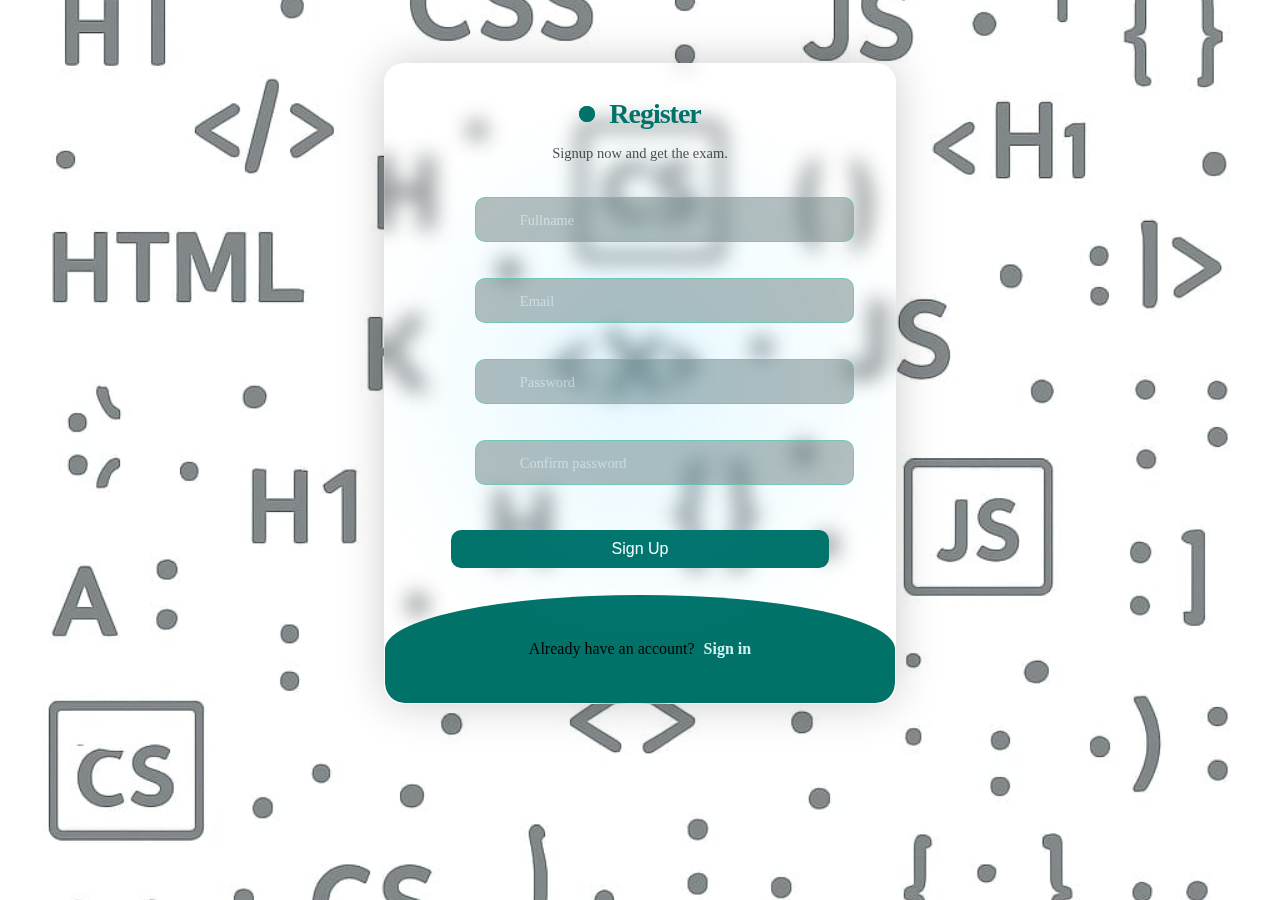
<file: index.html>
<!DOCTYPE html>
<html lang="en">

<head>
    <meta charset="UTF-8">
    <meta name="viewport" content="width=device-width, initial-scale=1.0">
    <link rel="shortcut icon" href="css/favicon.svg" type="image/x-icon">
    <link rel="stylesheet" href="css/reset file.css">
    <link rel="stylesheet" href="css/style.css">
    <title>Examination system</title>
</head>
<body>
    <form class="form" id="auth-form">
        <div class="form-content">
            <p class="title">Register</p>
            <p class="message">Signup now and get the exam.</p>
    
            <label class="fullname-field" for="fullname">
                <input id="fullname" class="input" type="text" placeholder="" name="fullname"
                    title="Full name must be at least 8 characters and contain only letters and spaces">
                <span>Fullname</span>
                <!-- <div class="error-message"></div> -->
            </label>
    
            <label class="email-field" for="email">
                <input id="email" class="input" type="email" placeholder="" required name="email"
                    title="Please enter a valid Gmail address (minimum 6 characters before @gmail.com)">
                <span>Email</span>
                <!-- <div class="error-message"></div> -->
            </label>
    
            <label class="password-field" for="password">
                <input id="password" class="input" type="password" placeholder="" required minlength="7"
                    pattern="^(?=.*[A-Za-z])(?=.*\d)[A-Za-z\d]{7,}$" name="password"
                >
                <span>Password</span>
                <!-- <div class="error-message"></div> -->
            </label>
    
            <label class="confirm-field" for="confirm">
                <input id="confirm" class="input" type="password" placeholder=""  name="confirm"
                >
                <span>Confirm password</span>
                <!-- <div class="error-message"></div> -->
            </label>
    
            <button type="submit" class="submit">Sign Up</button>
            <p class="signin" id="signin-link">
                Already have an account? <a href="#">Sign in</a>
            </p>
        </div>
        <div class="overlay"></div>
    </form>
    
    <script src="js/script.js"></script>
</body>

</html>
</file>
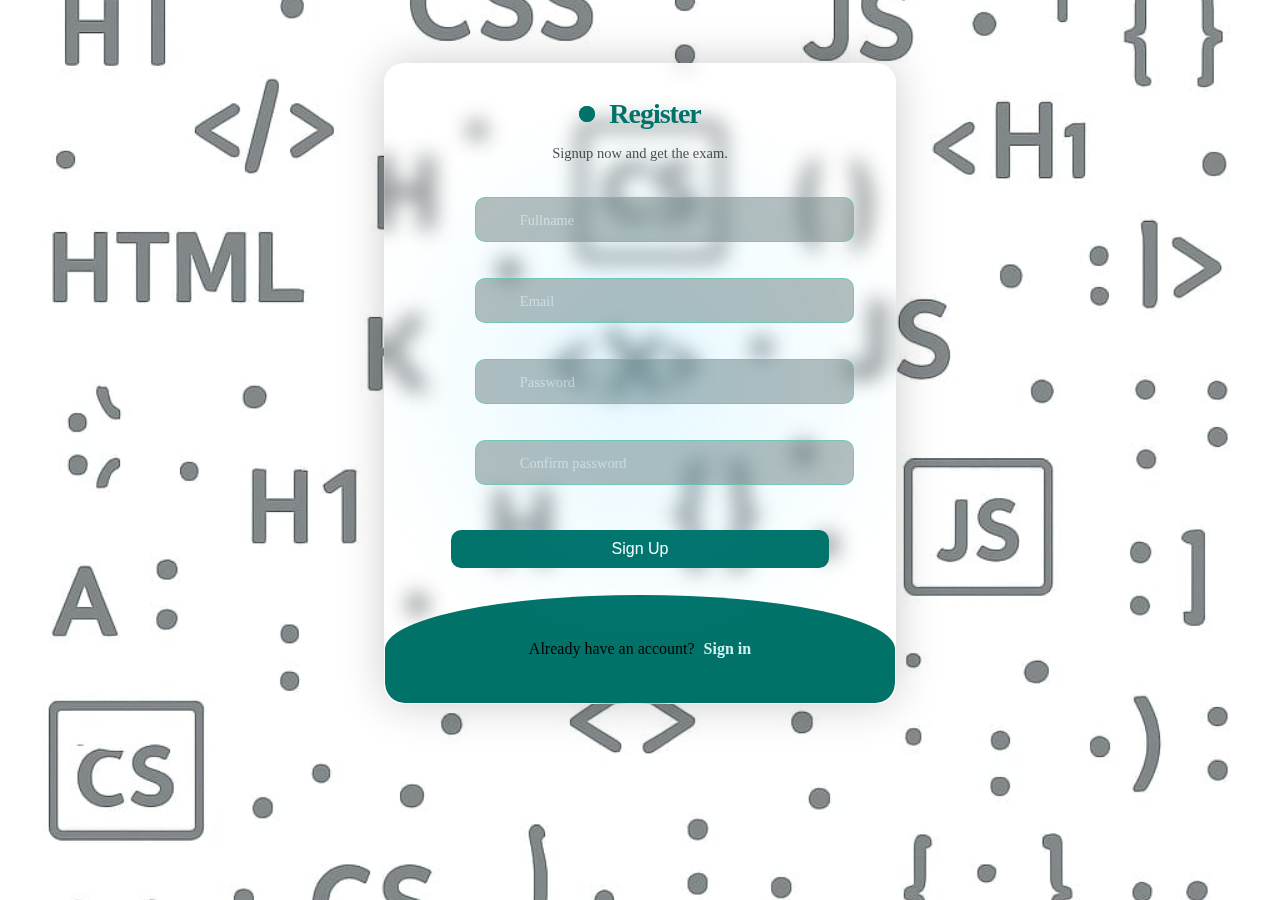
<file: HTML/index.html>
<!DOCTYPE html>
<html lang="en">

<head>
    <meta charset="UTF-8">
    <meta name="viewport" content="width=device-width, initial-scale=1.0">
    <link rel="shortcut icon" href="../css/favicon.svg" type="image/x-icon">
    <link rel="stylesheet" href="../css/reset file.css">
    <link rel="stylesheet" href="../css/signUp.css">
    <title>Examination system</title>
</head>
<body>
    <form class="form" id="auth-form">
        <div class="form-content">
            <p class="title">Register</p>
            <p class="message">Signup now and get the exam.</p>
    
            <label class="fullname-field" for="fullname">
                <input id="fullname" class="input" type="text" placeholder="" name="fullname"
                    title="Full name must be at least 8 characters and contain only letters and spaces">
                <span>Fullname</span>
                <div class="error-message"></div>
            </label>
    
            <label class="email-field" for="email">
                <input id="email" class="input" type="email" placeholder="" required name="email"
                    title="Please enter a valid Gmail address (minimum 6 characters before @gmail.com)">
                <span>Email</span>
                <div class="error-message"></div>
            </label>
    
            <label class="password-field" for="password">
                <input id="password" class="input" type="password" placeholder="" required minlength="7"
                    pattern="^(?=.*[A-Za-z])(?=.*\d)[A-Za-z\d]{7,}$" name="password"
                    title="Password must be at least 7 characters and include both letters and numbers">
                <span>Password</span>
                <div class="error-message"></div>
            </label>
    
            <label class="confirm-field" for="confirm">
                <input id="confirm" class="input" type="password" placeholder=""  name="confirm"
                    title="Confirm password must match the password">
                <span>Confirm password</span>
                <div class="error-message"></div>
            </label>
    
            <button type="submit" class="submit">Sign Up</button>
            <p class="signin" id="signin-link">
                Already have an account? <a href="#">Sign in</a>
            </p>
        </div>
        <div class="overlay"></div>
    </form>
    
    <script src="../js/signUp.js"></script>
</body>

</html>
</file>
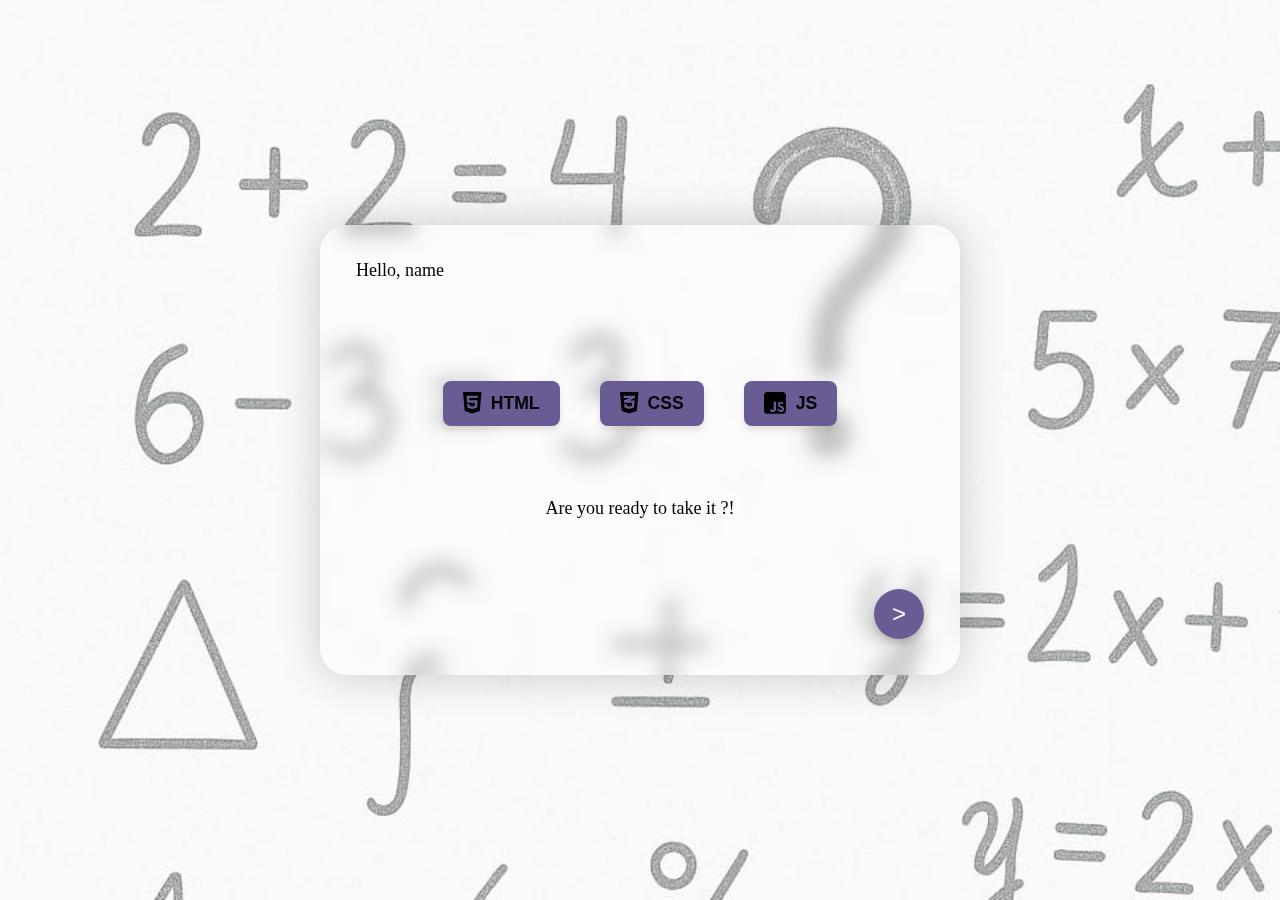
<file: HTML/home.html>
<!DOCTYPE html>
<html lang="en">
<head>
    <meta charset="UTF-8">
    <meta name="viewport" content="width=device-width, initial-scale=1.0">
    <link rel="stylesheet" href="https://cdnjs.cloudflare.com/ajax/libs/font-awesome/6.5.0/css/all.min.css">
    <link rel="stylesheet" href="../css/reset file.css">
    <link rel="stylesheet" href="../css/home.css">
    <link rel="shortcut icon" href="../css/favicon.svg">
    <title> Examination System </title>
</head>
<body>
    <div class="homeContainer" id="box">
        <h2>Hello, name</h2>
        <div class="categories" id="btn-group">
            <button class="examType html-btn"><i class="fab fa-html5"></i> <span>HTML</span></button>
            <button class="examType css-btn"><i class="fab fa-css3-alt"></i> <span>CSS</span></button>
            <button class="examType js-btn"><i class="fab fa-js-square"></i> <span>JS</span></button>
        </div>
        <p id="motivateMg">Are you ready to take it ?!</p>
        <button class="arrow-btn">></button>
    </div>
<!-- ______________ Loader overlay __________________ -->
<div id="loaderOverlay">
<div class="hourglassBackground" >
    <div class="hourglassContainer">
        <div class="hourglassCurves"></div>
        <div class="hourglassCapTop"></div>
        <div class="hourglassGlassTop"></div>
        <div class="hourglassSand"></div>
        <div class="hourglassSandStream"></div>
        <div class="hourglassCapBottom"></div>
        <div class="hourglassGlass"></div>
    </div>
</div>
</div>

<!-- ____________ script file for home page ____________ -->
    <script src="../js/home.js"></script>
</body>
</html>
</file>
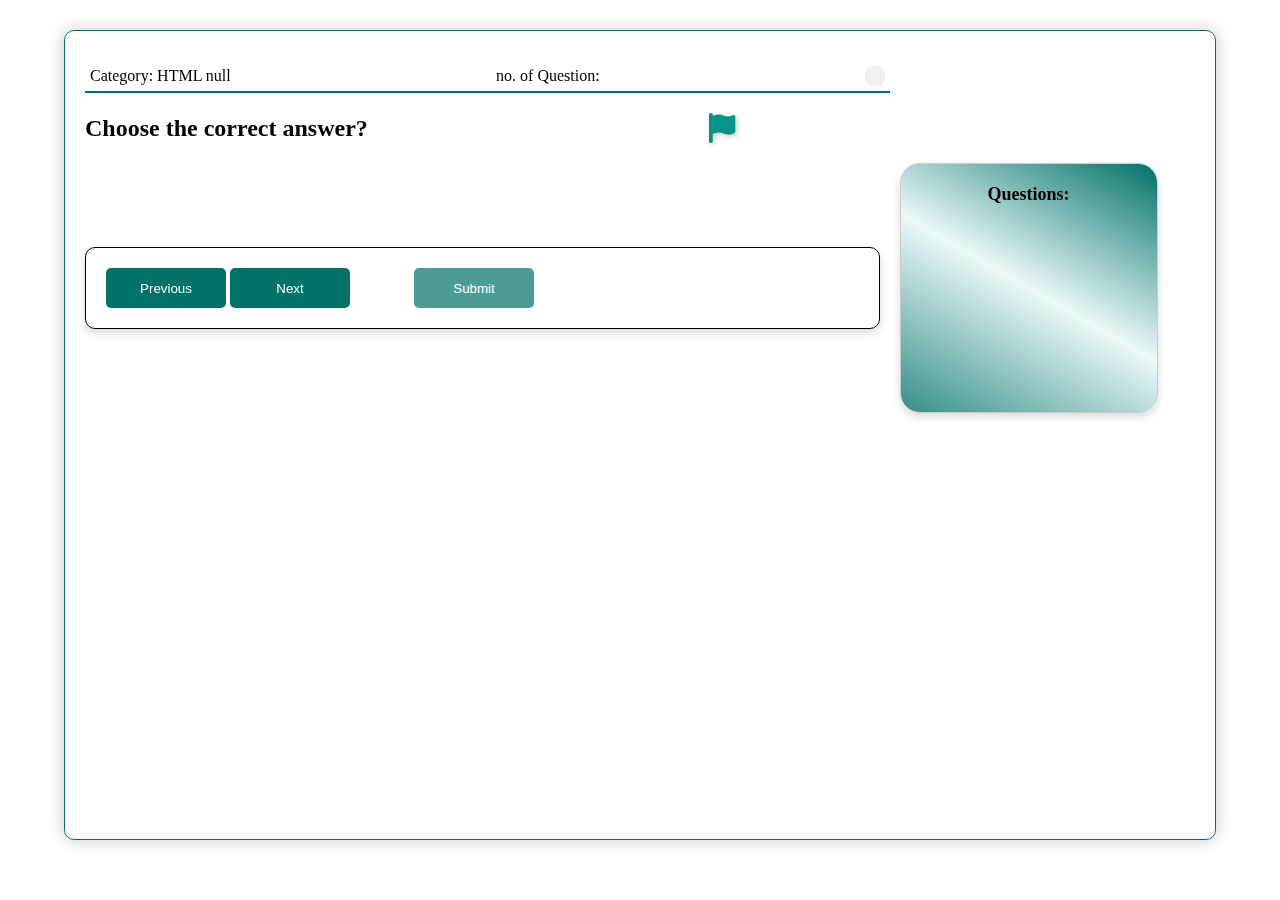
<file: HTML/qestionpage.html>
<!DOCTYPE html>
<html lang="en">

<head>
    <meta charset="UTF-8">
    <meta name="viewport" content="width=device-width, initial-scale=1.0">
    <title>Question</title>
    <link rel="stylesheet" href="../css/question.css">
    <link
      rel="stylesheet"
      href="https://cdnjs.cloudflare.com/ajax/libs/font-awesome/6.7.2/css/all.min.css"/>
</head>
<body>
    <div class="container">

        <div class="header">
            <div class="category">
                <h2>Category: HTML</h2>
            </div>
            <div class="count">no. of Question: <span></span></div>
    
            <div class="Timer"></div>
        </div>
        <div class="questionTitlle">
            <h2>Choose the correct answer?</h2>
            <span class="flag"><i class="fa-solid fa-flag"></i></span>
        </div>
        <div class="main">
            <div class="quiz-section">
                <div class="questionArea" ></div>
                <div class="answer-area"></div>
                <div class="buttons">
                    <button class="previous">Previous</button>
                    <button class="next">Next</button>
                    <button class="submit">Submit</button>
                </div>
            </div>
            <div class="side-section">
                <h3>Questions:</h3>
                <div class="bullets"></div>
            </div>
        </div>
    </div>
    <script src="../js/qestion.js"></script>
</body>

</html>
</file>
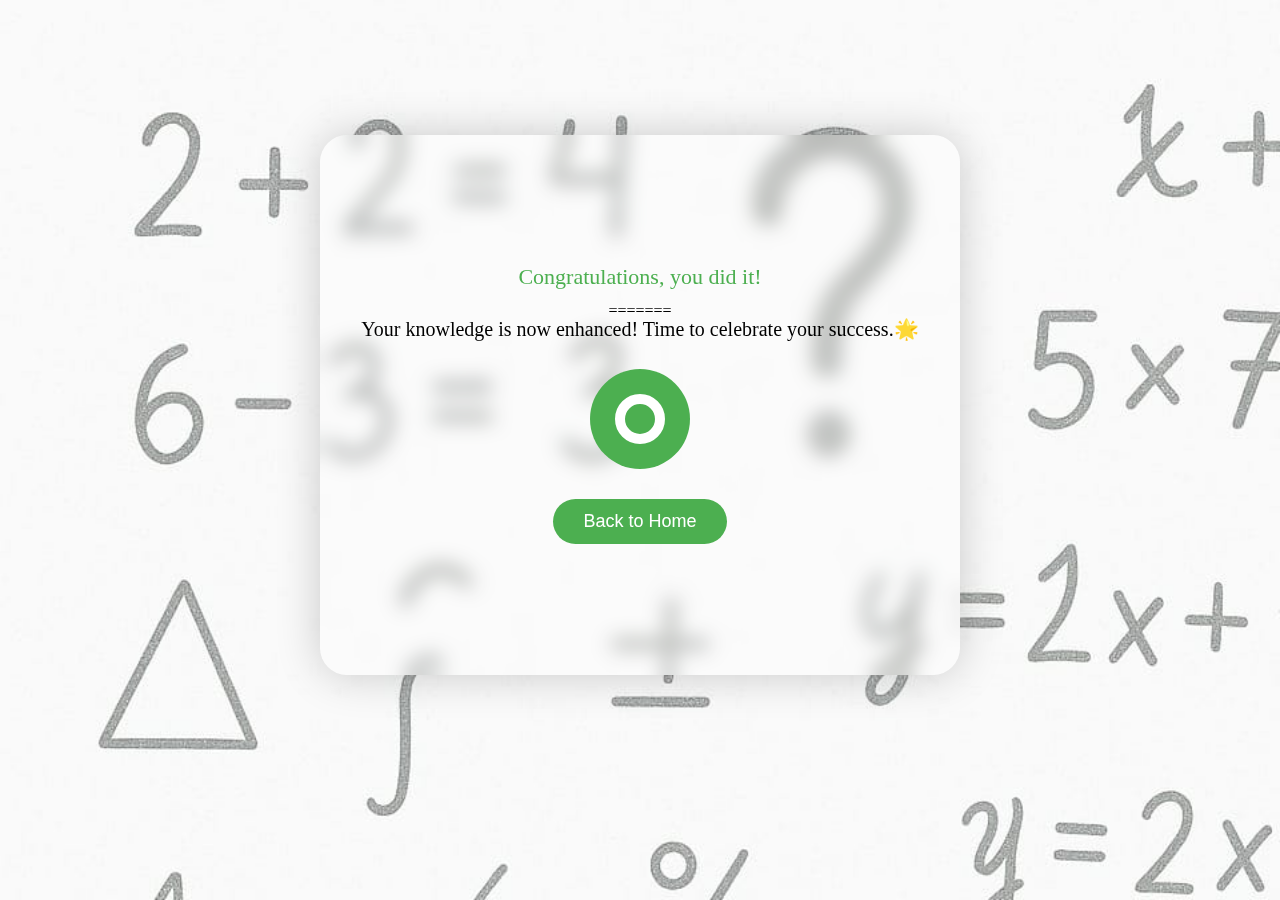
<file: HTML/result.html>
<!DOCTYPE html>
<html lang="en">
<head>
    <meta charset="UTF-8">
    <meta name="viewport" content="width=device-width, initial-scale=1.0">
    <link rel="stylesheet" href="https://cdnjs.cloudflare.com/ajax/libs/font-awesome/6.5.0/css/all.min.css">
    <link rel="stylesheet" href="../css/reset file.css">
    <link rel="stylesheet" href="../css/result.css">
    <link rel="shortcut icon" href="../css/favicon.svg">
    <title> Examination System </title>
</head>
<body>
    <div class="resultContainer" id="box">
        <h2>Congratulations, you did it!</h2>
=======
        <div class="result" id="resultText"></div>
        <p id="resultMsg">Your knowledge is now enhanced! Time to celebrate your success.🌟</p>
        <div id="animation-container">
            <div class="checkmark-container">
                <div class="checkmark">
                    <!-- <img src="../images/download.jpeg" alt=""> -->
                </div>
            </div>
        </div>
        <button class="action-btn" id="backHomeBtn">Back to Home</button>
    </div>
<!-- ______________ Loader overlay __________________ -->
<div id="loaderOverlay">
    <div class="hourglassBackground" >
        <div class="hourglassContainer">
            <div class="hourglassCurves"></div>
            <div class="hourglassCapTop"></div>
            <div class="hourglassGlassTop"></div>
            <div class="hourglassSand"></div>
            <div class="hourglassSandStream"></div>
            <div class="hourglassCapBottom"></div>
            <div class="hourglassGlass"></div>
        </div>
    </div>
    </div>
    
<!-- ________________ script file for home page ____________ -->
    <script src="../js/result.js"></script>
</body>
</html>
</file>
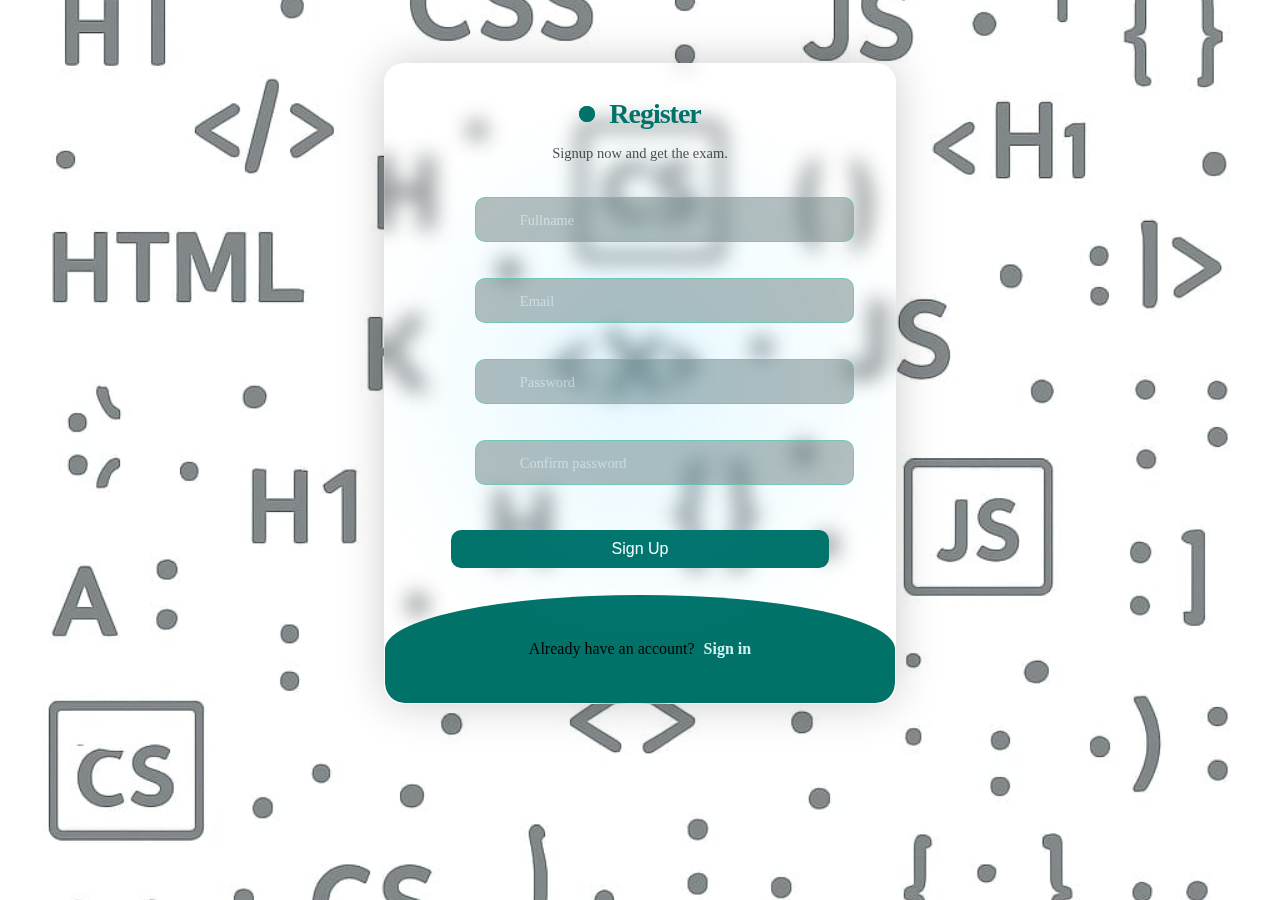
<file: HTML/signUp.html>
<!DOCTYPE html>
<html lang="en">

<head>
    <meta charset="UTF-8">
    <meta name="viewport" content="width=device-width, initial-scale=1.0">
    <link rel="shortcut icon" href="../css/favicon.svg" type="image/x-icon">
    <link rel="stylesheet" href="../css/reset file.css">
    <link rel="stylesheet" href="../css/signUp.css">
    <title>Examination system</title>
</head>
<body>
    <form class="form" id="auth-form">
        <div class="form-content">
            <p class="title">Register</p>
            <p class="message">Signup now and get the exam.</p>
    
            <label class="fullname-field" for="fullname">
                <input id="fullname" class="input" type="text" placeholder="" name="fullname"
                    title="Full name must be at least 8 characters and contain only letters and spaces">
                <span>Fullname</span>
                <div class="error-message"></div>
            </label>
    
            <label class="email-field" for="email">
                <input id="email" class="input" type="email" placeholder="" required name="email"
                    title="Please enter a valid Gmail address (minimum 6 characters before @gmail.com)">
                <span>Email</span>
                <div class="error-message"></div>
            </label>
    
            <label class="password-field" for="password">
                <input id="password" class="input" type="password" placeholder="" required minlength="7"
                    pattern="^(?=.*[A-Za-z])(?=.*\d)[A-Za-z\d]{7,}$" name="password"
                    title="Password must be at least 7 characters and include both letters and numbers">
                <span>Password</span>
                <div class="error-message"></div>
            </label>
    
            <label class="confirm-field" for="confirm">
                <input id="confirm" class="input" type="password" placeholder=""  name="confirm"
                    title="Confirm password must match the password">
                <span>Confirm password</span>
                <div class="error-message"></div>
            </label>
    
            <button type="submit" class="submit">Sign Up</button>
            <p class="signin" id="signin-link">
                Already have an account? <a href="#">Sign in</a>
            </p>
        </div>
        <div class="overlay"></div>
    </form>
    
    <script src="../js/signUp.js"></script>
</body>

</html>
</file>
<file: css/style.css>
body{
    background-image: url(../images/background.jpg);
    background-size: cover;
    background-position: center;
    background-repeat: no-repeat;
}

.form {
    display: flex;
    flex-wrap: wrap;
    justify-content: center;
    align-items: center;
    gap: 3vh;
    max-width: 40%;
    padding-top: 4vh;
    border-radius: 20px;
    position: relative;
    background-color: rgba(255, 255, 255, 0.1);
    box-shadow: 0 0 5vh rgba(0, 0, 0, 0.2);
    backdrop-filter: blur(10px);
    color: #fff;
    border: 1px solid rgba(255, 255, 255, 0.1);
    margin: 7vh auto;
    overflow: hidden;
    transition: all 0.5s ease;
}

.form-content {
    width: 100%;
    display: flex;
    flex-direction: column;
    align-items: center;
    transition: all 0.5s ease;
}

.title {
    font-size: 28px;
    font-weight: 600;
    letter-spacing: -1px;
    position: relative;
    display: flex;
    align-items: center;
    padding-left: 30px;
    color: #017268;
    margin: 0 3vh;
    transition: all 0.3s ease;
}

.title::before,
.title::after {
    position: absolute;
    content: "";
    height: 16px;
    width: 16px;
    border-radius: 50%;
    left: 0px;
    background-color: #017268;
}

.title::after {
    animation: pulse 1s linear infinite;
}

.message {
    font-size: 14.5px;
    color: rgba(0, 0, 0, 0.7);
    margin: 2vh;
    transition: all 0.3s ease;
}

.signin {
    text-align: center;
    /* background-color: #00bfff; */
    background-color: #017268;
    width: 100%;
    height: 12vh;
    border-radius: 50% 50% 20px 20px;
    display: flex;
    align-items: center;
    justify-content: center;
    cursor: pointer;
    transition: all 0.5s ease;
}

.signin a {
    /* color: #000; */
    color: #D0F0EF;
    text-decoration: none;
    font-weight: bold;
    margin-left: 1vh;
}

.signin a:hover {
    text-decoration: underline rgb(255, 255, 255);
}

.form label {
    position: relative;
    left: 8vh;
    width: 93%;
    margin: 2vh auto;
    transition: all 0.5s ease, opacity 0.3s ease;
}

.form label .input {
    background-color: #7b8a898f;
    color: white;
    width: 80%;
    padding: 20px 5px 5px 10px;
    outline: 0;
    border: 1px solid rgba(98, 202, 176, 0.685);
    border-radius: 10px;
    transition: 0.3s ease;
    font-size: medium;
    margin: 0 auto;
}

.form label .input+span {
    color: rgba(255, 254, 254, 0.5);
    position: absolute;
    left: 5vh;
    top: 0px;
    font-size: 0.9em;
    cursor: text;
    transition: 0.3s ease;
}

.form label .input:placeholder-shown+span {
    top: 16.5px;
    font-size: 0.9em;
}

.form label .input:focus+span,
.form label .input:valid+span 
.form label .input[required]:valid+span[for="fullname"],
.form label .input[required]:valid+span[for="email"],
.form label .input[required]:valid+span[for="password"] {
    color: #017268;
    top: 0px;
    font-size: 1em;
    font-weight: 600;
}

.submit {
    border: none;
    outline: none;
    padding: 10px;
    border-radius: 10px;
    color: #fff;
    font-size: 16px;
    background-color: #017268;
    margin: 3vh;
    width: 74%;
    cursor: pointer;
    transition: 0.3s ease;
}

.submit:hover {
    background-color: #30a39a;
    transform: scale(1.05);
    box-shadow: 0 0 16px 2px rgba(160, 158, 158, 0.3);
}

.overlay {
    position: absolute;
    top: 0;
    left: 0;
    width: 100%;
    height: 100%;
    background: radial-gradient(circle, rgba(0, 191, 255, 0.1), transparent 70%);
    pointer-events: none;
    z-index: 0;
}

@keyframes pulse {
    from {
        transform: scale(0.9);
        opacity: 1;
    }

    to {
        transform: scale(1.8);
        opacity: 0;
    }
}

/* Animation classes */
.slide-up {
    transform: translateY(-100%);
    opacity: 0;
}

.slide-down {
    transform: translateY(100%);
    opacity: 0;
}

.active {
    transform: translateY(0);
    opacity: 1;
}

.hidden {
    display: none !important;
}

/* Login specific styles */
.login-mode .email-field,
.login-mode .confirm-field {
    display: none;
}

.login-mode .title {
    color: #017268;
}

.login-mode .title::before,
.login-mode .title::after {
    background-color:#017268;
}

.login-mode .submit {
    background-color: #017268;
    color: #fff;
}

.login-mode .submit:hover {
    background-color: #30a39a;
    transform: scale(1.05);
    box-shadow: 0 0 16px 2px rgba(160, 158, 158, 0.3);
}

.login-mode .signin {
    background-color: #017268;
}

.login-mode .signin a {
    color: #ffffff;
}
/* //////////////// */
.error {
    border-color: #ff5555 !important;
}

.error-message {
    color: #ff5555;
    font-size: 12px;
    margin-top: 5px;
    margin-left: 10px;
    display: none;
}

.input:invalid {
    border-color: #ff5555;
}

.input:valid {
    border-color: #017268;
}

@keyframes pulse {
    from {
        transform: scale(0.9);
        opacity: 1;
    }

    to {
        transform: scale(1.8);
        opacity: 0;
    }
}

/* Animation classes */
.slide-up {
    transform: translateY(-100%);
    opacity: 0;
}

.slide-down {
    transform: translateY(100%);
    opacity: 0;
}

.active {
    transform: translateY(0);
    opacity: 1;
}

.hidden {
    display: none !important;
}

/* Login specific styles */
.login-mode .email-field,
.login-mode .confirm-field {
    display: none;
}

.login-mode .title {
    color: #017268;
}

.login-mode .title::before,
.login-mode .title::after {
    background-color:#017268;
}

.login-mode .submit {
    background-color: #017268;
    color: #fff;
}

.login-mode .submit:hover {
    background-color: #30a39a;
    transform: scale(1.05);
    box-shadow: 0 0 16px 2px rgba(160, 158, 158, 0.3);
}

.login-mode .signin {
    background-color: #017268;
}

.login-mode .signin a {
    color: #ffffff;
}

/* Media Queries for smaller devices */
@media (max-width: 768px) {
    .form {
        max-width: 80%;
        height: fit-content;
        margin: auto;
    }

    .title {
        font-size: 24px;
    }

    .message {
        font-size: 13px;
    }

    .signin {
        height: 10vh;
    }

    .form label {
        left: 0;
        width: 100%;
    }

    .form label .input {
        width: 90%;
    }

    .submit {
        width: 90%;
    }

    .form-content {
        padding: 2vh 0;
    }
}

@media (max-width: 400px) {
    .title {
        font-size: 1.3rem;
    }

    .message {
        font-size: 0.85rem;
    }

    .signin a {
        font-size: 0.85rem;
    }
}
</file>
<file: css/signUp.css>
body{
    background-image: url(../images/background.jpg);
    background-size: cover;
    background-position: center;
    background-repeat: no-repeat;
}

.form {
    display: flex;
    flex-wrap: wrap;
    justify-content: center;
    align-items: center;
    gap: 3vh;
    max-width: 40%;
    padding-top: 4vh;
    border-radius: 20px;
    position: relative;
    background-color: rgba(255, 255, 255, 0.1);
    box-shadow: 0 0 5vh rgba(0, 0, 0, 0.2);
    backdrop-filter: blur(10px);
    color: #fff;
    border: 1px solid rgba(255, 255, 255, 0.1);
    margin: 7vh auto;
    overflow: hidden;
    transition: all 0.5s ease;
}

.form-content {
    width: 100%;
    display: flex;
    flex-direction: column;
    align-items: center;
    transition: all 0.5s ease;
}

.title {
    font-size: 28px;
    font-weight: 600;
    letter-spacing: -1px;
    position: relative;
    display: flex;
    align-items: center;
    padding-left: 30px;
    color: #017268;
    margin: 0 3vh;
    transition: all 0.3s ease;
}

.title::before,
.title::after {
    position: absolute;
    content: "";
    height: 16px;
    width: 16px;
    border-radius: 50%;
    left: 0px;
    background-color: #017268;
}

.title::after {
    animation: pulse 1s linear infinite;
}

.message {
    font-size: 14.5px;
    color: rgba(0, 0, 0, 0.7);
    margin: 2vh;
    transition: all 0.3s ease;
}

.signin {
    text-align: center;
    /* background-color: #00bfff; */
    background-color: #017268;
    width: 100%;
    height: 12vh;
    border-radius: 50% 50% 20px 20px;
    display: flex;
    align-items: center;
    justify-content: center;
    cursor: pointer;
    transition: all 0.5s ease;
}

.signin a {
    /* color: #000; */
    color: #D0F0EF;
    text-decoration: none;
    font-weight: bold;
    margin-left: 1vh;
}

.signin a:hover {
    text-decoration: underline rgb(255, 255, 255);
}

.form label {
    position: relative;
    left: 8vh;
    width: 93%;
    margin: 2vh auto;
    transition: all 0.5s ease, opacity 0.3s ease;
}

.form label .input {
    background-color: #7b8a898f;
    color: white;
    width: 80%;
    padding: 20px 5px 5px 10px;
    outline: 0;
    border: 1px solid rgba(98, 202, 176, 0.685);
    border-radius: 10px;
    transition: 0.3s ease;
    font-size: medium;
    margin: 0 auto;
}

.form label .input+span {
    color: rgba(255, 254, 254, 0.5);
    position: absolute;
    left: 5vh;
    top: 0px;
    font-size: 0.9em;
    cursor: text;
    transition: 0.3s ease;
}

.form label .input:placeholder-shown+span {
    top: 16.5px;
    font-size: 0.9em;
}

.form label .input:focus+span,
.form label .input:valid+span 
.form label .input[required]:valid+span[for="fullname"],
.form label .input[required]:valid+span[for="email"],
.form label .input[required]:valid+span[for="password"] {
    color: #017268;
    top: 0px;
    font-size: 1em;
    font-weight: 600;
}

.submit {
    border: none;
    outline: none;
    padding: 10px;
    border-radius: 10px;
    color: #fff;
    font-size: 16px;
    background-color: #017268;
    margin: 3vh;
    width: 74%;
    cursor: pointer;
    transition: 0.3s ease;
}

.submit:hover {
    background-color: #30a39a;
    transform: scale(1.05);
    box-shadow: 0 0 16px 2px rgba(160, 158, 158, 0.3);
}

.overlay {
    position: absolute;
    top: 0;
    left: 0;
    width: 100%;
    height: 100%;
    background: radial-gradient(circle, rgba(0, 191, 255, 0.1), transparent 70%);
    pointer-events: none;
    z-index: 0;
}

@keyframes pulse {
    from {
        transform: scale(0.9);
        opacity: 1;
    }

    to {
        transform: scale(1.8);
        opacity: 0;
    }
}

/* Animation classes */
.slide-up {
    transform: translateY(-100%);
    opacity: 0;
}

.slide-down {
    transform: translateY(100%);
    opacity: 0;
}

.active {
    transform: translateY(0);
    opacity: 1;
}

.hidden {
    display: none !important;
}

/* Login specific styles */
.login-mode .email-field,
.login-mode .confirm-field {
    display: none;
}

.login-mode .title {
    color: #017268;
}

.login-mode .title::before,
.login-mode .title::after {
    background-color:#017268;
}

.login-mode .submit {
    background-color: #017268;
    color: #fff;
}

.login-mode .submit:hover {
    background-color: #30a39a;
    transform: scale(1.05);
    box-shadow: 0 0 16px 2px rgba(160, 158, 158, 0.3);
}

.login-mode .signin {
    background-color: #017268;
}

.login-mode .signin a {
    color: #ffffff;
}
/* //////////////// */
.error {
    border-color: #ff5555 !important;
}

.error-message {
    color: #ff5555;
    font-size: 12px;
    margin-top: 5px;
    margin-left: 10px;
    display: none;
}

.input:invalid {
    border-color: #ff5555;
}

.input:valid {
    border-color: #017268;
}

@keyframes pulse {
    from {
        transform: scale(0.9);
        opacity: 1;
    }

    to {
        transform: scale(1.8);
        opacity: 0;
    }
}

/* Animation classes */
.slide-up {
    transform: translateY(-100%);
    opacity: 0;
}

.slide-down {
    transform: translateY(100%);
    opacity: 0;
}

.active {
    transform: translateY(0);
    opacity: 1;
}

.hidden {
    display: none !important;
}

/* Login specific styles */
.login-mode .email-field,
.login-mode .confirm-field {
    display: none;
}

.login-mode .title {
    color: #017268;
}

.login-mode .title::before,
.login-mode .title::after {
    background-color:#017268;
}

.login-mode .submit {
    background-color: #017268;
    color: #fff;
}

.login-mode .submit:hover {
    background-color: #30a39a;
    transform: scale(1.05);
    box-shadow: 0 0 16px 2px rgba(160, 158, 158, 0.3);
}

.login-mode .signin {
    background-color: #017268;
}

.login-mode .signin a {
    color: #ffffff;
}

/* Media Queries for smaller devices */
@media (max-width: 768px) {
    .form {
        max-width: 80%;
        height: fit-content;
        margin: auto;
    }

    .title {
        font-size: 24px;
    }

    .message {
        font-size: 13px;
    }

    .signin {
        height: 10vh;
    }

    .form label {
        left: 0;
        width: 100%;
    }

    .form label .input {
        width: 90%;
    }

    .submit {
        width: 90%;
    }

    .form-content {
        padding: 2vh 0;
    }
}

@media (max-width: 400px) {
    .title {
        font-size: 1.3rem;
    }

    .message {
        font-size: 0.85rem;
    }

    .signin a {
        font-size: 0.85rem;
    }
}
</file>
<file: css/home.css>
/* _________ hidden class to hide elements in JS _________ */
.hidden {
    display: none !important;
}
/* _______ background animation ________ */
body {
    background: url(../images/bg.jpg);
    background-size: 160% 160%;
    background-repeat: no-repeat;
    background-attachment: fixed;
    animation: moveBackground 58s infinite alternate;
}

@keyframes moveBackground {
    0% {
        background-position: 0% 0%;
    }

    100% {
        background-position: 100% 100%;
    }
}
/* _____________ home page design ___________ */
.homeContainer {
    display: flex;
    justify-content: space-between;
    align-items: center;
    flex-direction: column;
    width: 50%;
    height: 50vh;
    margin: 25vh auto;
    padding: 4vh;
    text-align: center;
    background-color: rgba(255, 255, 255, 0.2);
    box-shadow: 0 0 5vh rgba(0, 0, 0, 0.2);
    backdrop-filter: blur(10px);
    color: #000;
}

.homeContainer h2 {
    align-self: first baseline;
    margin-bottom: 20px;
    font-size: 18px;
}

.homeContainer p {
    font-size: 18px;
    margin-bottom: 20px;
}

.categories {
    margin-bottom: 20px;
}

.categories button {
    margin: 0 10px;
    padding: 10px 20px;
    border: none;
    border-radius: 8px;
    background-color: #6b5b95;
    color: white;
    cursor: pointer;
    transition: 0.3s;
}

.categories button:hover {
    background-color: #8672c4;
}

#btn-group {
    display: flex;
    gap: 20px;
    justify-content: center;
    margin-top: 30px;
}

.examType {
    display: flex;
    align-items: center;
    gap: 10px;
    padding: 12px 20px;
    border: none;
    border-radius: 12px;
    background-color: #f0f0f0;
    color: #333;
    font-size: 1.1rem;
    font-weight: 600;
    cursor: pointer;
    transition: background-color 0.3s ease, transform 0.2s ease;
    box-shadow: 0 4px 6px rgba(0,0,0,0.1);
    overflow: hidden;
}

.examType i {
    font-size: 1.4em;
    transition: transform 0.3s ease;
}
.examType.selected {
    background-color:#333;
    color: white;
    border-color:#333;
}

.examType span {
    transition: opacity 0.3s ease, width 0.3s ease;
    white-space: nowrap;
}

.examType:hover span {
    opacity: 0;
    width: 0;
    margin: 0;
    overflow: hidden;
}

.examType:hover {
    transform: translateY(-2px);
}

.html-btn:hover {
    background-color: #ff5722;
    color: white;
}

.css-btn:hover {
    background-color: #2196f3;
    color: white;
}

.js-btn:hover {
    background-color: #f7df1e;
    color: #000;
}
.warning {
    color: red;
    margin-top: 10px;
    font-weight: bold;
}

.hidden {
    display: none;
}
.arrow-btn {
    background-color: #6b5b95;
    color: white;
    border: none;
    border-radius: 50%;
    width: 50px;
    height: 50px;
    font-size: 24px;
    cursor: pointer;
    display: flex;
    justify-content: center;
    align-items: center;
    box-shadow: 0 4px 8px rgba(0, 0, 0, 0.2);
    transition: all 0.3s ease;
    align-self: flex-end;
}

.arrow-btn:hover {
    background-color: #8672c4;
    transform: scale(1.1) rotate(40deg);
    box-shadow: 0 6px 12px rgba(0, 0, 0, 0.3);
}
/* ______________ loader overlay design _____________ */
#loaderOverlay {
    position: fixed;
    top: 0;
    left: 0;
    width: 100vw;
    height: 100vh;
    background-color: rgba(0, 0, 0, 0.5);
    backdrop-filter: blur(10px);
    display: none;
    border-radius: 0%;
    justify-content: center;
    align-items: center;
    z-index: 9999;
}

.hourglassBackground {
    position: relative;
    background-color: rgb(71, 60, 60);
    height: 130px;
    width: 130px;
    border-radius: 50%;
    margin: 30px auto;
}

.hourglassContainer {
    position: absolute;
    top: 30px;
    left: 40px;
    width: 50px;
    height: 70px;
    -webkit-animation: hourglassRotate 2s ease-in 0s infinite;
    animation: hourglassRotate 2s ease-in 0s infinite;
    transform-style: preserve-3d;
    perspective: 1000px;
}

.hourglassContainer div,
.hourglassContainer div:before,
.hourglassContainer div:after {
    transform-style: preserve-3d;
}

@-webkit-keyframes hourglassRotate {
    0% {
        transform: rotateX(0deg);
    }

    50% {
        transform: rotateX(180deg);
    }

    100% {
        transform: rotateX(180deg);
    }
}

@keyframes hourglassRotate {
    0% {
        transform: rotateX(0deg);
    }

    50% {
        transform: rotateX(180deg);
    }

    100% {
        transform: rotateX(180deg);
    }
}

.hourglassCapTop {
    top: 0;
}

.hourglassCapTop:before {
    top: -25px;
}

.hourglassCapTop:after {
    top: -20px;
}

.hourglassCapBottom {
    bottom: 0;
}

.hourglassCapBottom:before {
    bottom: -25px;
}

.hourglassCapBottom:after {
    bottom: -20px;
}

.hourglassGlassTop {
    transform: rotateX(90deg);
    position: absolute;
    top: -16px;
    left: 3px;
    border-radius: 50%;
    width: 44px;
    height: 44px;
    background-color: #999999;
}

.hourglassGlass {
    perspective: 100px;
    position: absolute;
    top: 32px;
    left: 20px;
    width: 10px;
    height: 6px;
    background-color: #999999;
    opacity: 0.5;
}

.hourglassGlass:before,
.hourglassGlass:after {
    content: "";
    display: block;
    position: absolute;
    background-color: #017268;
    left: -17px;
    width: 44px;
    height: 28px;
}

.hourglassGlass:before {
    top: -27px;
    border-radius: 0 0 25px 25px;
}

.hourglassGlass:after {
    bottom: -27px;
    border-radius: 25px 25px 0 0;
}

.hourglassCurves:before,
.hourglassCurves:after {
    content: "";
    display: block;
    position: absolute;
    top: 32px;
    width: 6px;
    height: 6px;
    border-radius: 50%;
    background-color: #333;
    animation: hideCurves 2s ease-in 0s infinite;
}

.hourglassCurves:before {
    left: 15px;
}

.hourglassCurves:after {
    left: 29px;
}

@-webkit-keyframes hideCurves {
    0% {
        opacity: 1;
    }

    25% {
        opacity: 0;
    }

    30% {
        opacity: 0;
    }

    40% {
        opacity: 1;
    }

    100% {
        opacity: 1;
    }
}

@keyframes hideCurves {
    0% {
        opacity: 1;
    }

    25% {
        opacity: 0;
    }

    30% {
        opacity: 0;
    }

    40% {
        opacity: 1;
    }

    100% {
        opacity: 1;
    }
}

.hourglassSandStream:before {
    content: "";
    display: block;
    position: absolute;
    left: 24px;
    width: 3px;
    background-color: white;
    -webkit-animation: sandStream1 2s ease-in 0s infinite;
    animation: sandStream1 2s ease-in 0s infinite;
}

.hourglassSandStream:after {
    content: "";
    display: block;
    position: absolute;
    top: 36px;
    left: 19px;
    border-left: 6px solid transparent;
    border-right: 6px solid transparent;
    border-bottom: 6px solid #fff;
    animation: sandStream2 2s ease-in 0s infinite;
}

@-webkit-keyframes sandStream1 {
    0% {
        height: 0;
        top: 35px;
    }

    50% {
        height: 0;
        top: 45px;
    }

    60% {
        height: 35px;
        top: 8px;
    }

    85% {
        height: 35px;
        top: 8px;
    }

    100% {
        height: 0;
        top: 8px;
    }
}

@keyframes sandStream1 {
    0% {
        height: 0;
        top: 35px;
    }

    50% {
        height: 0;
        top: 45px;
    }

    60% {
        height: 35px;
        top: 8px;
    }

    85% {
        height: 35px;
        top: 8px;
    }

    100% {
        height: 0;
        top: 8px;
    }
}

@-webkit-keyframes sandStream2 {
    0% {
        opacity: 0;
    }

    50% {
        opacity: 0;
    }

    51% {
        opacity: 1;
    }

    90% {
        opacity: 1;
    }

    91% {
        opacity: 0;
    }

    100% {
        opacity: 0;
    }
}

@keyframes sandStream2 {
    0% {
        opacity: 0;
    }

    50% {
        opacity: 0;
    }

    51% {
        opacity: 1;
    }

    90% {
        opacity: 1;
    }

    91% {
        opacity: 0;
    }

    100% {
        opacity: 0;
    }
}

.hourglassSand:before,
.hourglassSand:after {
    content: "";
    display: block;
    position: absolute;
    left: 6px;
    background-color: white;
    perspective: 500px;
}

.hourglassSand:before {
    top: 8px;
    width: 39px;
    border-radius: 3px 3px 30px 30px;
    animation: sandFillup 2s ease-in 0s infinite;
}

.hourglassSand:after {
    border-radius: 30px 30px 3px 3px;
    animation: sandDeplete 2s ease-in 0s infinite;
}

@-webkit-keyframes sandFillup {
    0% {
        opacity: 0;
        height: 0;
    }

    60% {
        opacity: 1;
        height: 0;
    }

    100% {
        opacity: 1;
        height: 17px;
    }
}

@keyframes sandFillup {
    0% {
        opacity: 0;
        height: 0;
    }

    60% {
        opacity: 1;
        height: 0;
    }

    100% {
        opacity: 1;
        height: 17px;
    }
}

@-webkit-keyframes sandDeplete {
    0% {
        opacity: 0;
        top: 45px;
        height: 17px;
        width: 38px;
        left: 6px;
    }

    1% {
        opacity: 1;
        top: 45px;
        height: 17px;
        width: 38px;
        left: 6px;
    }

    24% {
        opacity: 1;
        top: 45px;
        height: 17px;
        width: 38px;
        left: 6px;
    }

    25% {
        opacity: 1;
        top: 41px;
        height: 17px;
        width: 38px;
        left: 6px;
    }

    50% {
        opacity: 1;
        top: 41px;
        height: 17px;
        width: 38px;
        left: 6px;
    }

    90% {
        opacity: 1;
        top: 41px;
        height: 0;
        width: 10px;
        left: 20px;
    }
}

@keyframes sandDeplete {
    0% {
        opacity: 0;
        top: 45px;
        height: 17px;
        width: 38px;
        left: 6px;
    }

    1% {
        opacity: 1;
        top: 45px;
        height: 17px;
        width: 38px;
        left: 6px;
    }

    24% {
        opacity: 1;
        top: 45px;
        height: 17px;
        width: 38px;
        left: 6px;
    }

    25% {
        opacity: 1;
        top: 41px;
        height: 17px;
        width: 38px;
        left: 6px;
    }

    50% {
        opacity: 1;
        top: 41px;
        height: 17px;
        width: 38px;
        left: 6px;
    }

    90% {
        opacity: 1;
        top: 41px;
        height: 0;
        width: 10px;
        left: 20px;
    }
}
</file>
<file: css/question.css>
* {
    box-sizing: border-box;
    padding: 0;
    margin: 0;
  }

.container{
    margin: auto;
    margin-top: 30px;
    width: 90%;
    height: 90vh;
    border: #017268 solid 1px;
    border-radius: 10px;
    box-shadow: 0 0 14px 3px rgba(0, 0, 0, 0.15);
    backdrop-filter: blur(50px);
}
.header{
    margin-top: 30px ;
    margin-left: 20px;
    width: 70%;
    padding: 5px;
    display: flex;
    align-items: center;
    justify-content: space-between;
    border-bottom: solid 2px #017268;
    /* border-radius: 10px;  */
}
.questionTitlle{
    width: 60%;
    display: flex;
    flex-wrap: wrap;
    align-items: center;
    justify-content:space-between;
    padding: 20px;
}
.fa-flag {
    font-size: 30px; /* Size of the flag */
    color:#049488; /* Flag color set to yellow (Hex code for yellow) */
    transition: transform 0.3s, color 0.3s; /* Smooth transitions for hover effects */
    text-shadow: 2px 2px 5px rgba(0, 0, 0, 0.2);
}

.fa-flag:hover {
    color: #fbc02d; /* Slightly darker yellow on hover */
    transform: scale(1.1); /* Slightly enlarge the icon on hover */
}
.Timer {
    font-size: 24px;
    font-weight: bold;
    color: #333;
    background-color: #f0f0f0;
    padding: 10px;
    border-radius: 8px;
    width: fit-content;
}
.main{
    width: 95%;
    display: flex;
    align-items: center;
    justify-content:space-between;
}
/* .main h1{
    padding-left: 20px;
} */
.quiz-section{
    margin-left: 20px;
    width: 95%;
    border: solid 1px ;
    padding: 20px;
    border-radius: 10px;
    box-shadow: 0 4px 10px rgba(0, 0, 0, 0.15)
}
.answer {
    margin: 10px 0;
    padding: 10px;
    border: 2px solid #ccc;
    border-radius: 10px;
    transition: background-color 0.3s;
  }

  .answer:hover {
    background-color: #f0f0f0;
  }

  .answer input[type="radio"] {
    margin-right: 10px;
    cursor: pointer;
  }

  label {
    width: 90%;
    display:inline-block;
    font-size: 16px;
    font-family: Arial, sans-serif;
    cursor: pointer;
  }

  .side-section {
    margin-left: 20px;
    border: solid 1px #ccc;
    width: 30%;
    height: 250px;
    display: flex;
    flex-wrap: wrap;
    padding: 20px;
    gap: 15px;
    align-content: flex-start;
    justify-content:space-between;
    border-radius: 20px;
    box-shadow: 0 4px 10px rgba(0, 0, 0, 0.15);
    background: linear-gradient( 30deg,#017269cb, #d0f0ef6c, #017268);
}

.side-section h3 {
    width: 100%;
    margin: 0 0 10px 0; 
    font-size: 18px;
    text-align: center;
    color: black;
}

.side-section span {
    display: flex;
    align-items: center;
    justify-content: center;
    text-align: center;
    width: 40px;
    height: 40px;
    border-radius: 50%;
    border: 2px solid #017268;
    color: #286368;
    font-weight: bold;
    background-color: #ffffff;
    cursor: pointer;
    transition: background-color 0.3s, color 0.3s;
}
button:disabled {
    background-color: #ccc;
    color: #666;
    cursor: not-allowed;
    opacity: 0.7;
}
.bullets .on{
    background-color: #017268;
    color: #ffffff;
}
.bullets{
    margin: auto;
    width: 80%;
    display: flex;
    flex-wrap: wrap;
    gap: 20px;
    justify-content: center;
}
.bullets span.flagged {
    background-color:white;
    color: #017268;
    border-color: #ffeb3b;
    border-radius: 50%;
  }
  .buttons .submit{
    margin-left: 60px;
    /* align-items: end; */
}
.buttons button{
    color: white;
    background-color: #017268;
    border-radius: 5px;
    border: none;
    width: 120px;
    height: 40px;
    transition: transform 0.2s ease;
    cursor: pointer;
}
button:hover{
    transform: scale(1.05);

}

@media (max-width: 860px) {
    .container{
        margin: auto;
        width: 95%;
        height:fit-content;
    }
    .main {
        flex-direction: column;
        margin: auto;
      }
      .questionTitlle{
        width: 100%;
      }
    .side-section {
      width: 100%;
      margin: 20px 0;
      height: auto;
      flex-direction: row;
      justify-content: center;
    }
  
    .bullets {
      width: 100%;
      justify-content: center;
    }
  
    .buttons .submit {
      margin-left: 0;
      /* margin-top: 20px; */
    }
  
    .buttons {
      display: flex;
      justify-content: center;
      flex-wrap: wrap;
      gap: 10px;
    }
  
    label {
      font-size: 14px;
    }
  
    .answer {
      padding: 8px;
    }
  }
</file>
<file: css/result.css>
/* _______ Background Animation _______ */
body {
    background: url(../images/bg.jpg);
    background-size: 160% 160%;
    background-repeat: no-repeat;
    background-attachment: fixed;
    animation: moveBackground 58s infinite alternate;
}

@keyframes moveBackground {
    0% {
        background-position: 0% 0%;
    }
    100% {
        background-position: 100% 100%;
    }
}
/* _______ Result page design _______ */
.resultContainer {
    display: flex;
    flex-direction: column;
    justify-content: center;
    align-items: center;
    width: 50%;
    height: 60vh;
    margin: 15vh auto;
    padding: 4vh;
    text-align: center;
    background-color: rgba(255, 255, 255, 0.2);
    box-shadow: 0 0 5vh rgba(0, 0, 0, 0.2);
    backdrop-filter: blur(10px);
    color: #000;
}

.resultContainer h2 {
    font-size: 22px;
    margin-bottom: 15px;
    color: #4CAF50; /* Green for success */
}

.resultContainer p {
    font-size: 20px;
    margin-bottom: 30px;
    /* color: #FFF; */
}

#animation-container {
    margin-bottom: 30px;
}

.checkmark-container {
    position: relative;
    width: 100px;
    height: 100px;
    border-radius: 50%;
    background-color: #4CAF50;
    display: flex;
    justify-content: center;
    align-items: center;
}

.checkmark {
    width: 50px;
    height: 50px;
    border: solid 10px white;
    border-radius: 50%;
    background-color: transparent;
    position: relative;
    transform: rotate(45deg);
    animation: checkmark 1s ease-out forwards;
}

@keyframes checkmark {
    0% {
        width: 0;
        height: 0;
        border-color: transparent;
    }
    100% {
        width: 50px;
        height: 50px;
        border-color: white;
    }
}

.action-btn {
    padding: 12px 30px;
    border: none;
    border-radius: 25px;
    background-color: #4CAF50;
    color: white;
    font-size: 18px;
    cursor: pointer;
    transition: 0.3s;
}

.action-btn:hover {
    background-color: #45a049;
}

/* ____________ Loader Overlay design _______________ */
#loaderOverlay {
    position: fixed;
    top: 0;
    left: 0;
    width: 100vw;
    height: 100vh;
    background-color: rgba(0, 0, 0, 0.5);
    backdrop-filter: blur(10px);
    display: none;
    justify-content: center;
    align-items: center;
    z-index: 9999;
}


.hourglassBackground {
    position: relative;
    background-color: rgb(71, 60, 60);
    height: 130px;
    width: 130px;
    border-radius: 50%;
    margin: 30px auto;
}

.hourglassContainer {
    position: absolute;
    top: 30px;
    left: 40px;
    width: 50px;
    height: 70px;
    -webkit-animation: hourglassRotate 2s ease-in 0s infinite;
    animation: hourglassRotate 2s ease-in 0s infinite;
    transform-style: preserve-3d;
    perspective: 1000px;
}

.hourglassContainer div,
.hourglassContainer div:before,
.hourglassContainer div:after {
    transform-style: preserve-3d;
}

@-webkit-keyframes hourglassRotate {
    0% {
        transform: rotateX(0deg);
    }

    50% {
        transform: rotateX(180deg);
    }

    100% {
        transform: rotateX(180deg);
    }
}

@keyframes hourglassRotate {
    0% {
        transform: rotateX(0deg);
    }

    50% {
        transform: rotateX(180deg);
    }

    100% {
        transform: rotateX(180deg);
    }
}

.hourglassCapTop {
    top: 0;
}

.hourglassCapTop:before {
    top: -25px;
}

.hourglassCapTop:after {
    top: -20px;
}

.hourglassCapBottom {
    bottom: 0;
}

.hourglassCapBottom:before {
    bottom: -25px;
}

.hourglassCapBottom:after {
    bottom: -20px;
}

.hourglassGlassTop {
    transform: rotateX(90deg);
    position: absolute;
    top: -16px;
    left: 3px;
    border-radius: 50%;
    width: 44px;
    height: 44px;
    background-color: #999999;
}

.hourglassGlass {
    perspective: 100px;
    position: absolute;
    top: 32px;
    left: 20px;
    width: 10px;
    height: 6px;
    background-color: #999999;
    opacity: 0.5;
}

.hourglassGlass:before,
.hourglassGlass:after {
    content: "";
    display: block;
    position: absolute;
    background-color: #017268;
    left: -17px;
    width: 44px;
    height: 28px;
}

.hourglassGlass:before {
    top: -27px;
    border-radius: 0 0 25px 25px;
}

.hourglassGlass:after {
    bottom: -27px;
    border-radius: 25px 25px 0 0;
}

.hourglassCurves:before,
.hourglassCurves:after {
    content: "";
    display: block;
    position: absolute;
    top: 32px;
    width: 6px;
    height: 6px;
    border-radius: 50%;
    background-color: #333;
    animation: hideCurves 2s ease-in 0s infinite;
}

.hourglassCurves:before {
    left: 15px;
}

.hourglassCurves:after {
    left: 29px;
}

@-webkit-keyframes hideCurves {
    0% {
        opacity: 1;
    }

    25% {
        opacity: 0;
    }

    30% {
        opacity: 0;
    }

    40% {
        opacity: 1;
    }

    100% {
        opacity: 1;
    }
}

@keyframes hideCurves {
    0% {
        opacity: 1;
    }

    25% {
        opacity: 0;
    }

    30% {
        opacity: 0;
    }

    40% {
        opacity: 1;
    }

    100% {
        opacity: 1;
    }
}

.hourglassSandStream:before {
    content: "";
    display: block;
    position: absolute;
    left: 24px;
    width: 3px;
    background-color: white;
    -webkit-animation: sandStream1 2s ease-in 0s infinite;
    animation: sandStream1 2s ease-in 0s infinite;
}

.hourglassSandStream:after {
    content: "";
    display: block;
    position: absolute;
    top: 36px;
    left: 19px;
    border-left: 6px solid transparent;
    border-right: 6px solid transparent;
    border-bottom: 6px solid #fff;
    animation: sandStream2 2s ease-in 0s infinite;
}

@-webkit-keyframes sandStream1 {
    0% {
        height: 0;
        top: 35px;
    }

    50% {
        height: 0;
        top: 45px;
    }

    60% {
        height: 35px;
        top: 8px;
    }

    85% {
        height: 35px;
        top: 8px;
    }

    100% {
        height: 0;
        top: 8px;
    }
}

@keyframes sandStream1 {
    0% {
        height: 0;
        top: 35px;
    }

    50% {
        height: 0;
        top: 45px;
    }

    60% {
        height: 35px;
        top: 8px;
    }

    85% {
        height: 35px;
        top: 8px;
    }

    100% {
        height: 0;
        top: 8px;
    }
}

@-webkit-keyframes sandStream2 {
    0% {
        opacity: 0;
    }

    50% {
        opacity: 0;
    }

    51% {
        opacity: 1;
    }

    90% {
        opacity: 1;
    }

    91% {
        opacity: 0;
    }

    100% {
        opacity: 0;
    }
}

@keyframes sandStream2 {
    0% {
        opacity: 0;
    }

    50% {
        opacity: 0;
    }

    51% {
        opacity: 1;
    }

    90% {
        opacity: 1;
    }

    91% {
        opacity: 0;
    }

    100% {
        opacity: 0;
    }
}

.hourglassSand:before,
.hourglassSand:after {
    content: "";
    display: block;
    position: absolute;
    left: 6px;
    background-color: white;
    perspective: 500px;
}

.hourglassSand:before {
    top: 8px;
    width: 39px;
    border-radius: 3px 3px 30px 30px;
    animation: sandFillup 2s ease-in 0s infinite;
}

.hourglassSand:after {
    border-radius: 30px 30px 3px 3px;
    animation: sandDeplete 2s ease-in 0s infinite;
}

@-webkit-keyframes sandFillup {
    0% {
        opacity: 0;
        height: 0;
    }

    60% {
        opacity: 1;
        height: 0;
    }

    100% {
        opacity: 1;
        height: 17px;
    }
}

@keyframes sandFillup {
    0% {
        opacity: 0;
        height: 0;
    }

    60% {
        opacity: 1;
        height: 0;
    }

    100% {
        opacity: 1;
        height: 17px;
    }
}

@-webkit-keyframes sandDeplete {
    0% {
        opacity: 0;
        top: 45px;
        height: 17px;
        width: 38px;
        left: 6px;
    }

    1% {
        opacity: 1;
        top: 45px;
        height: 17px;
        width: 38px;
        left: 6px;
    }

    24% {
        opacity: 1;
        top: 45px;
        height: 17px;
        width: 38px;
        left: 6px;
    }

    25% {
        opacity: 1;
        top: 41px;
        height: 17px;
        width: 38px;
        left: 6px;
    }

    50% {
        opacity: 1;
        top: 41px;
        height: 17px;
        width: 38px;
        left: 6px;
    }

    90% {
        opacity: 1;
        top: 41px;
        height: 0;
        width: 10px;
        left: 20px;
    }
}

@keyframes sandDeplete {
    0% {
        opacity: 0;
        top: 45px;
        height: 17px;
        width: 38px;
        left: 6px;
    }

    1% {
        opacity: 1;
        top: 45px;
        height: 17px;
        width: 38px;
        left: 6px;
    }

    24% {
        opacity: 1;
        top: 45px;
        height: 17px;
        width: 38px;
        left: 6px;
    }

    25% {
        opacity: 1;
        top: 41px;
        height: 17px;
        width: 38px;
        left: 6px;
    }
    50% {
        opacity: 1;
        top: 41px;
        height: 17px;
        width: 38px;
        left: 6px;
    }
    90% {
        opacity: 1;
        top: 41px;
        height: 0;
        width: 10px;
        left: 20px;
    }
}
</file>
<file: css/reset file.css>
/* http://meyerweb.com/eric/tools/css/reset/ 
   v2.0 | 20110126
   License: none (public domain)
*/

html, body, div, span, applet, object, iframe,
h1, h2, h3, h4, h5, h6, p, blockquote, pre,
a, abbr, acronym, address, big, cite, code,
del, dfn, em, img, ins, kbd, q, s, samp,
small, strike, strong, sub, sup, tt, var,
b, u, i, center,
dl, dt, dd, ol, ul, li,
fieldset, form, label, legend,
table, caption, tbody, tfoot, thead, tr, th, td,
article, aside, canvas, details, embed, 
figure, figcaption, footer, header, hgroup, 
menu, nav, output, ruby, section, summary,
time, mark, audio, video {
	margin: 0;
	padding: 0;
	border: 0;
	font-size: 100%;
	font: inherit;
	vertical-align: baseline;
}
/* HTML5 display-role reset for older browsers */
article, aside, details, figcaption, figure, 
footer, header, hgroup, menu, nav, section {
	display: block;
}
body {
	line-height: 1;
}
ol, ul {
	list-style: none;
}
blockquote, q {
	quotes: none;
}
blockquote:before, blockquote:after,
q:before, q:after {
	content: '';
	content: none;
}
table {
	border-collapse: collapse;
	border-spacing: 0;
}

* {
    box-sizing: border-box;
    /* font-family: cursive; */
    color: black;
    border-radius: 3vh;
}
</file>
